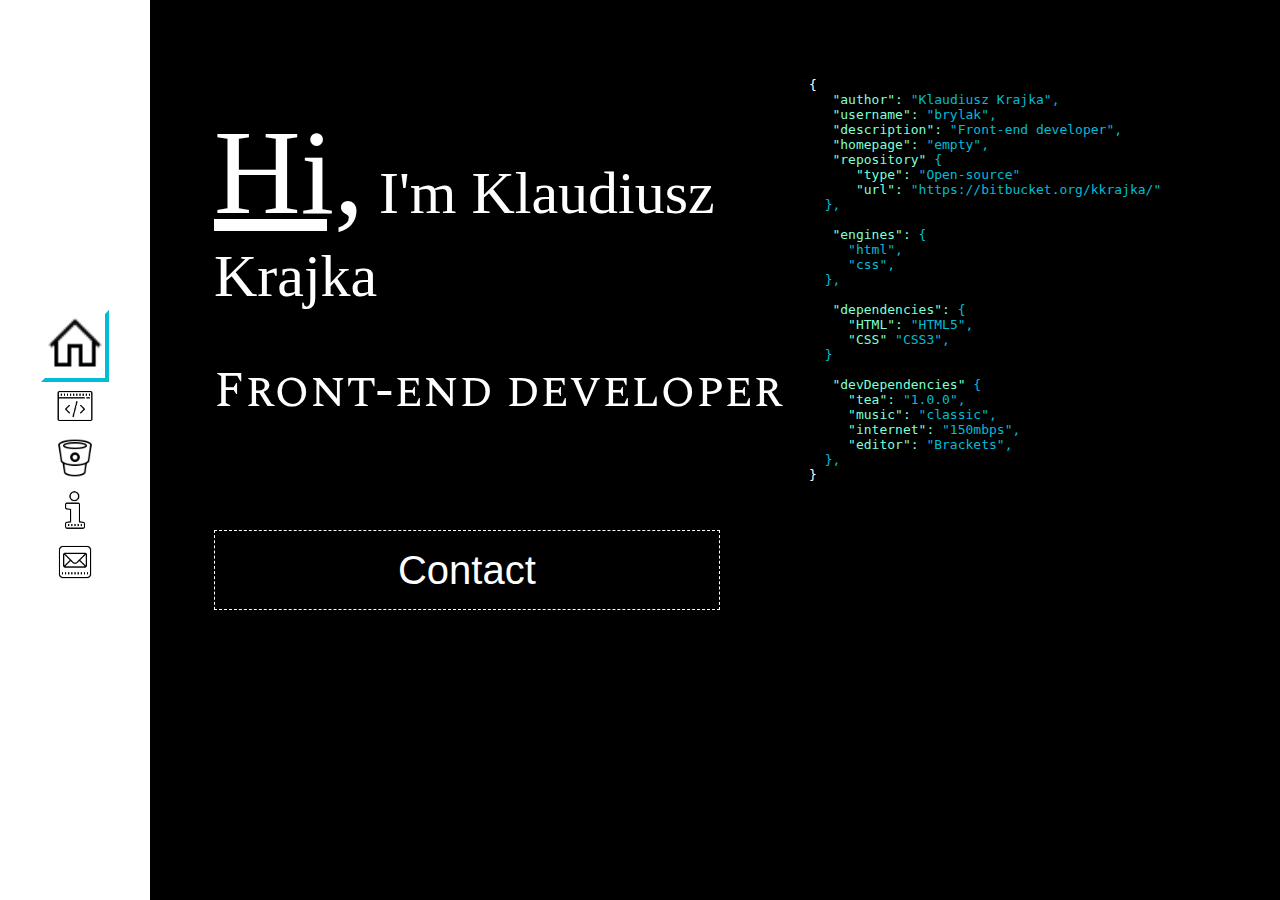
<file: index.html>
<!DOCTYPE html>
<html>

<head>
    <meta name="viewport" content="width=device-width, initial-scale=1.0" />
    <title></title>
    <link rel="stylesheet" type="text/css" href="./styles.css" />
</head>

<body>
    <div class="main-section_wrapper">
        <div class="main-nav_wrapper">
            <ul>
                <li class="active"><a href="index.html" alt="Home" title="Home"> <img src="icons8-home-32.png"></a></li>
                <li><a href="code.html" alt="Code" title="Code"> <img src="icons8-code-64.png"></a></li>
                <li><a href="https://bitbucket.org/kkrajka/" title="Bitbucket" target="_blank" alt="Bitbucket"> <img src="icons8-bitbucket-50.png"></a></li>
                <li><a href="#" alt="Info" title="Info"> <img src="icons8-information-64.png"></a></li>
                <li><a href="formularz.html" alt="Contact" title="Contact"> <img src="icons8-mail-64.png"></a></li>
            </ul>
        </div>
        <div class="main-content_wrapper">
            <div class="main-content_article">
                <h1><span>Hi,</span> I'm Klaudiusz Krajka</h1>
                <h2>Front-end developer</h2>
                <div>
                    <button onclick="formularz.html">Contact</button>
                </div>
            </div>
            <div class="main-content_description">
                <pre>
<span class="white">{</span>
  <span> "author":</span> "Klaudiusz Krajka",
  <span> "username":</span> "brylak",
  <span> "description":</span> "Front-end developer",
  <span> "homepage":</span> "empty",
  <span> "repository"</span> {
  <span>    "type":</span> "Open-source"
  <span>    "url":</span> "https://bitbucket.org/kkrajka/"       
  },  
              
  <span> "engines":</span> {
     "html",
     "css",
  },
              
  <span> "dependencies":</span> {
  <span>   "HTML":</span> "HTML5",
  <span>   "CSS"</span> "CSS3",
  }
              
  <span> "devDependencies"</span> {
  <span>   "tea":</span> "1.0.0",
  <span>   "music":</span> "classic",
  <span>   "internet":</span> "150mbps",
  <span>   "editor":</span> "Brackets",
  },
<span class="white">}</span>         
               </pre>

            </div>
        </div>
    </div>
</body></html>
</file>
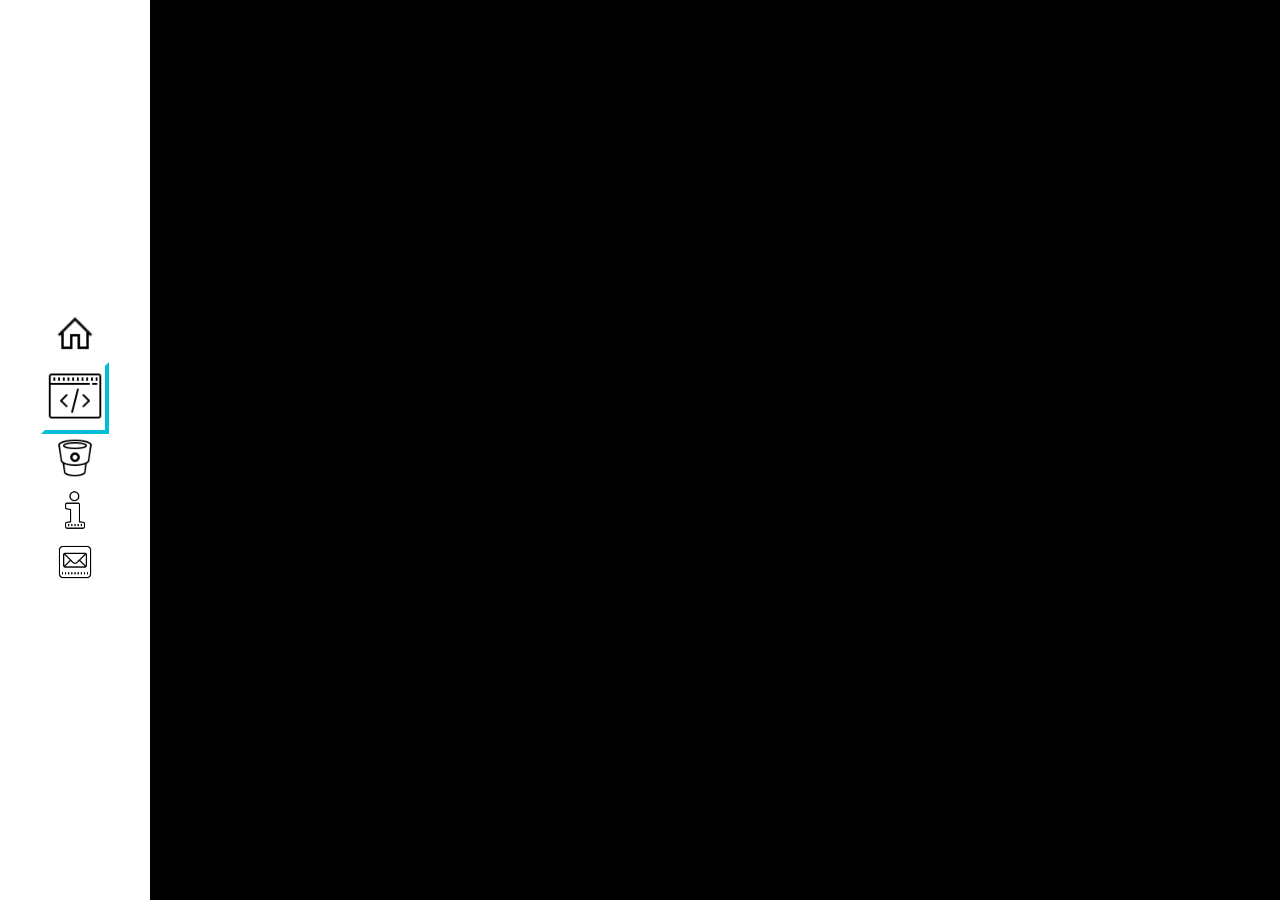
<file: code.html>
<!DOCTYPE html>
<html lang="en">

<head>
    <meta name="viewport" content="width=device-width, initial-scale=1.0" />
    <title></title>
    <link rel="stylesheet" type="text/css" href="./styles.css" />

<body>
    <div class="main-section_wrapper">
        <div class="main-nav_wrapper">
            <ul>
                <li><a href="index.html" alt="Home" title="Home"> <img src="icons8-home-32.png"></a></li>
                <li class="active"><a href="code.html" alt="Code" title="Code"> <img src="icons8-code-64.png"></a></li>
                <li><a href="https://bitbucket.org/kkrajka/" title="Bitbucket" target="_blank" alt="Bitbucket"> <img src="icons8-bitbucket-50.png"></a></li>
                <li><a href="info.html" alt="Info" title="Info"> <img src="icons8-information-64.png"></a></li>
                <li><a href="formularz.html" alt="Contact" title="Contact"> <img src="icons8-mail-64.png"></a></li>
            </ul>
        </div>
        <div class="main-content_wrapper">


        </div>
    </div>



</body>

</html>
</file>
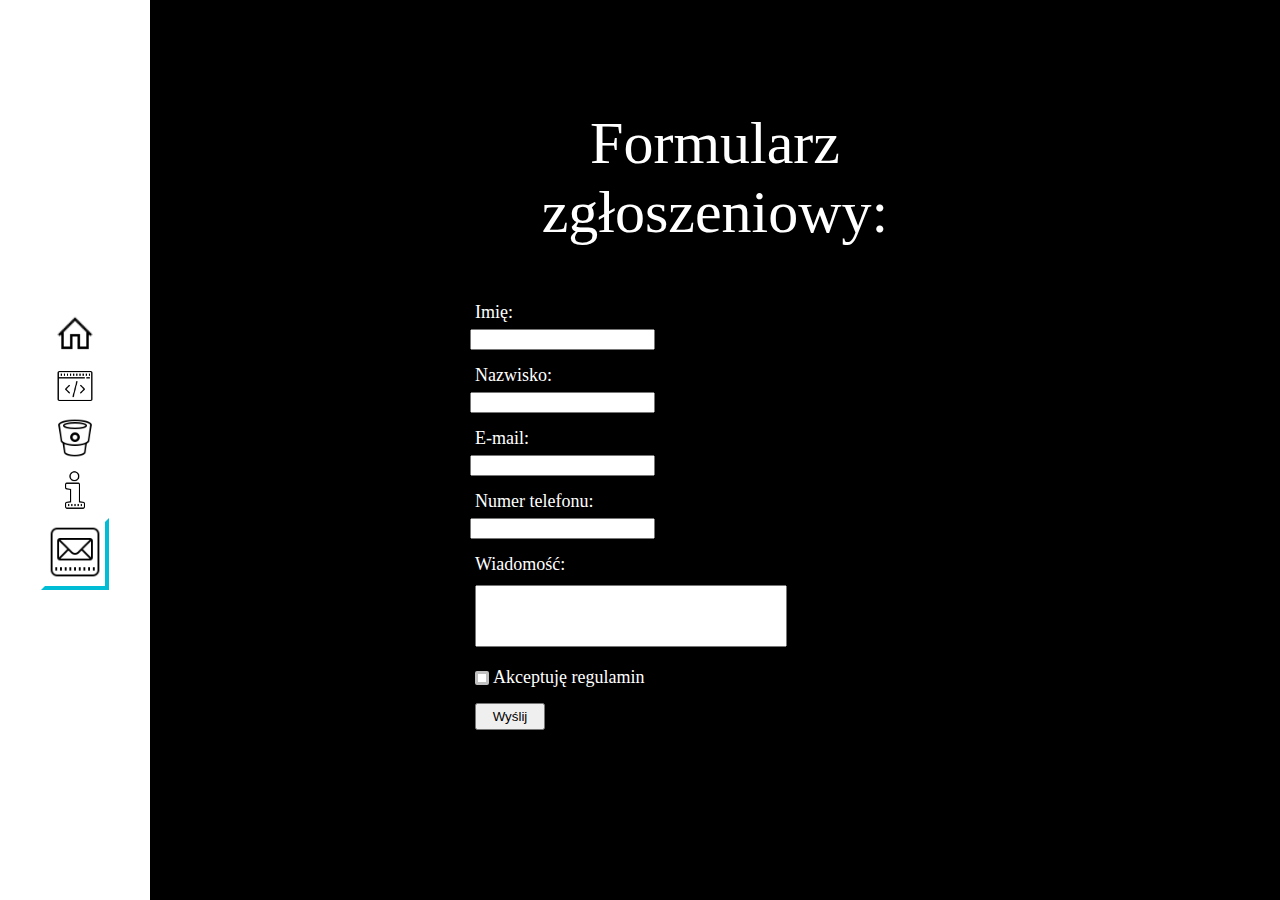
<file: formularz.html>
<!DOCTYPE html>
<html>

<head>
    <meta name="viewport" content="width=device-width, initial-scale=1.0" />
    <title></title>
    <link rel="stylesheet" type="text/css" href="./styles.css" />
</head>

<body>
    <div class="main-section_wrapper">
        <div class="main-nav_wrapper">
            <ul>
                <li><a href="index.html" alt="Home" title="Home"> <img src="icons8-home-32.png"></a></li>
                <li><a href="code.html" alt="Code" title="Code"> <img src="icons8-code-64.png"></a></li>
                <li><a href="https://bitbucket.org/kkrajka/" title="Bitbucket" target="_blank" alt="Bitbucket"> <img src="icons8-bitbucket-50.png"></a></li>
                <li><a href="info.html" alt="Info" title="Info"> <img src="icons8-information-64.png"></a></li>
                <li class="active"><a href="formularz.html" alt="Contact" title="Contact"> <img src="icons8-mail-64.png"></a></li>
            </ul>
        </div>
        <div class="main-content_wrapper">
            <div class="main-content_article">
                <div class="main-wrapper">
                    <form>
                        <div class="parent">
                            <div class="block">
                                <h1 class="formularz">Formularz zgłoszeniowy:</h1>
                            </div>
                            <div class="block">
                                <label>
                                    <span>Imię: </span>
                                    <input type="text">
                                </label>
                            </div>
                            <div class="block">
                                <label>
                                    <span>Nazwisko: </span>
                                    <input type="text">
                                </label>
                            </div>
                            <div class="block">
                                <label>
                                    <span>E-mail: </span>
                                    <input type="text">
                                </label>
                            </div>
                            <div class="block">
                                <label>
                                    <span>Numer telefonu:</span>
                                    <input type="text">
                                </label>
                            </div>
                            <div class="block">
                                <label>
                                    <span>Wiadomość:</span>
                                    <textarea></textarea>
                                </label>
                            </div>
                            <div class="block">

                                <input type="checkbox" id="checkbox"> <label for="checkbox"> Akceptuję regulamin</label>

                            </div>
                            <div class="block">

                                <input type="button" value="Wyślij">
                            </div>


                        </div>
                    </form>
                </div>

            </div>

        </div>
    </div>
</body>

</html>
</file>
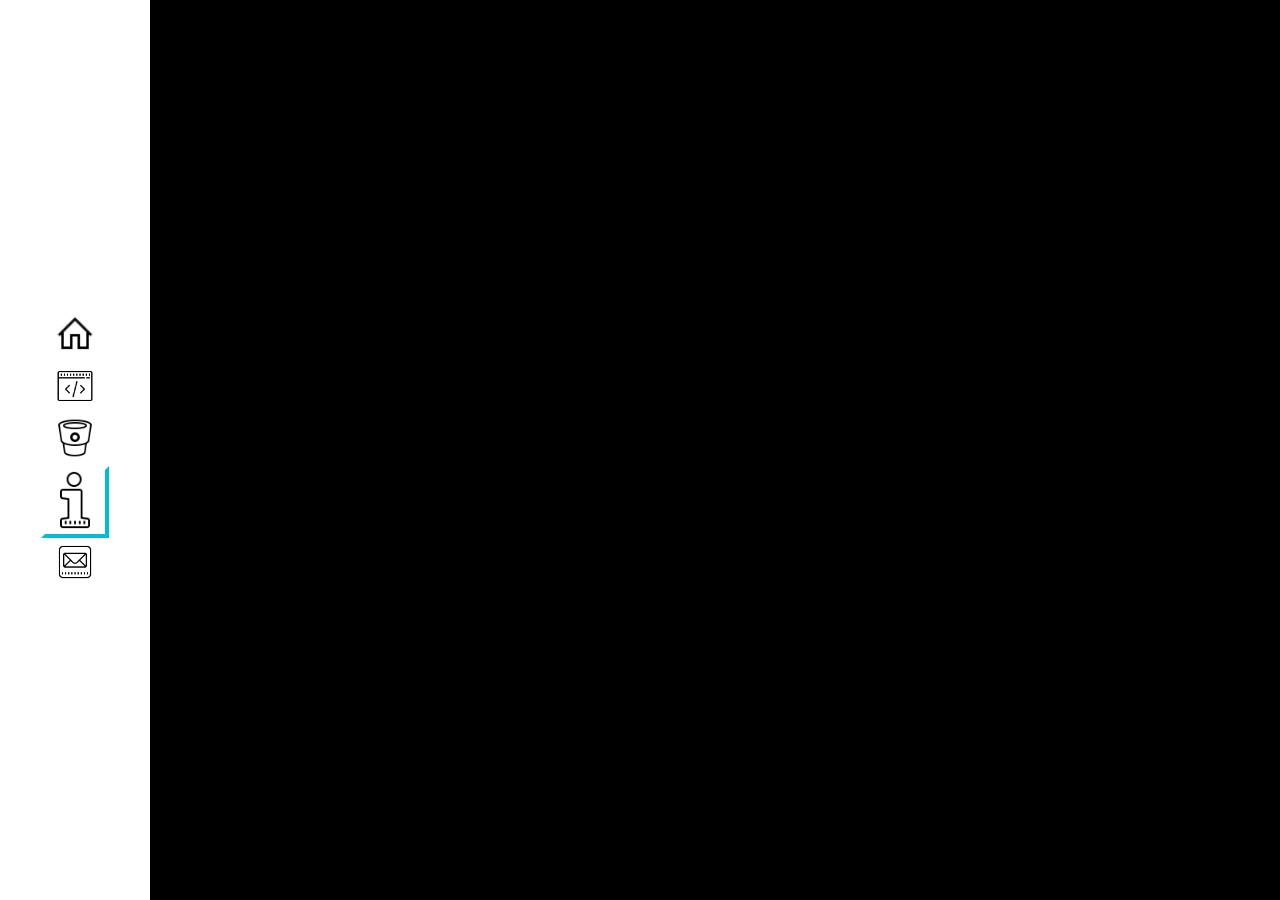
<file: info.html>
<!DOCTYPE html>
<html lang="en">

<head>
    <meta name="viewport" content="width=device-width, initial-scale=1.0" />
    <title></title>
    <link rel="stylesheet" type="text/css" href="./styles.css" />

<body>
    <div class="main-section_wrapper">
        <div class="main-nav_wrapper">
            <ul>
                <li><a href="index.html" alt="Home" title="Home"> <img src="icons8-home-32.png"></a></li>
                <li><a href="code.html" alt="Code" title="Code"> <img src="icons8-code-64.png"></a></li>
                <li><a href="https://bitbucket.org/kkrajka/" title="Bitbucket" target="_blank" alt="Bitbucket"> <img src="icons8-bitbucket-50.png"></a></li>
                <li class="active"><a href="info.html" alt="Info" title="Info"> <img src="icons8-information-64.png"></a></li>
                <li><a href="formularz.html" alt="Contact" title="Contact"> <img src="icons8-mail-64.png"></a></li>
            </ul>
        </div>
        <div class="main-content_wrapper">


        </div>
    </div>



</body></html>
</file>
<file: styles.css>
@import url('https://fonts.googleapis.com/css2?family=Spectral+SC&display=swap');
@import url('https://fonts.googleapis.com/css2?family=Alegreya+Sans+SC:ital,wght@1,300&family=Spectral+SC&display=swap');

body {
    background-color: #000;
    color: #fff;
    margin: 0 0;
}

ul {
    margin: 0;
    padding: 10px 20px;
}

ul li {
    border: 4px solid transparent;
    cursor: pointer;

    text-align: center;
}

ul li:hover {
    border-color: rgb(0, 188, 212);
    border-top-color: transparent;
    border-left-color: transparent;
    transition: 1s;
}

h1 {
    font-size: 60px;
    font-family: 'Spectral SC', serif cursive;
    font-weight: normal;
}

h1 span {
    font-size: 120px;
    text-decoration: underline;
}

h2 {
    font-size: 50px;
    font-weight: normal;
    font-family: 'Alegreya Sans SC', sans-serif;
    font-family: 'Spectral SC', serif;
}

pre {
    color: rgb(0, 188, 212);
}

pre span {
    color: aquamarine;
}

pre span.white {
    color: #fff;
}

li.active {
    border-color: rgb(0, 188, 212);
    border-top-color: transparent;
    border-left-color: transparent;
}

li img {
    width: 40px;
}

li.active img {
    width: 60px;
}

button {
    width: 85%;
    height: 80px;
    background-color: black;
    border: 1px dashed white;
    margin-top: 60px;
    color: white;
    font-size: 40px;

}

button:hover {
    color: rgb(0, 188, 212);
    border: 1px dashed rgb(0, 188, 212);
    transition: 1s;
}

.main-section_wrapper {
    display: flex;
    min-height: 100vh;
}

.main-nav_wrapper {
    width: 10%;
    height: 100vh;
    background-color: #fff;
    flex: 0 0 150px;
    display: flex;
    justify-content: center;
    align-items: center;
}

.main-content_wrapper {
    display: flex;
    flex: 1 1 500px;
    padding: 5%;
}

.main-content_article {
    flex: 1 1 500px;
    width: 60 vh;
}

.main-content_description {

    flex: 1 1 200px;
}

/* style do formularzu*/
div.parent {
    width: 500px;
    margin: 0 auto;
    font-size: 18px;
    font-family: 'Spectral SC', serif cursive;
    font-weight: normal;


}




div.block {
    width: 0 auto;
    display: block;



    padding: 5px;

}

div.parent span {
    margin: 5px;
    display: block;

}

h1.formularz {
    text-align: center;
}

textarea {
    resize: none;
    margin: 5px;
    padding: 5px;
    width: 300px;
    height: 50px;
    transition: 1s;
}

textarea:hover {
    width: 320px;
    height: 55px;

}

input[type=button] {
    width: 70px;
    height: 27px;
    margin: 5px;

}



input[type=checkbox] {
    display: none;
}

input[type=checkbox] + label {
    position: relative;
    padding-left: 23px;
}

input[type=checkbox] + label:before {
    position: absolute;
    content: "";
    display: block;
    width: 8px;
    height: 8px;
    margin: 5px;
    top: -1px;
    left: 0;
    cursor: pointer;
    transition: all .4s ease;
    -webkit-transition: all .4s ease;
    background-color: white;
    border: 3px solid silver;
    border-radius: 2px;
}

input[type=checkbox]:checked + label:before {
    background-color: grey;
}

@media(max-width:1000px) {

    ul li {
        display: inline-block;
        margin-top: 10px;
        margin-right: 30px;

    }

    .main-nav_wrapper {
        width: 100%;
        height: 95px;

        position: absolute;
        top: 0;

    }



    .main-content_wrapper {
        margin-top: 15px;
        flex-direction: column;
    }

    .main-content_description {
        margin-top: 15px;
    }

    div.parent {
        margin-top: 15px;
    }
</file>
